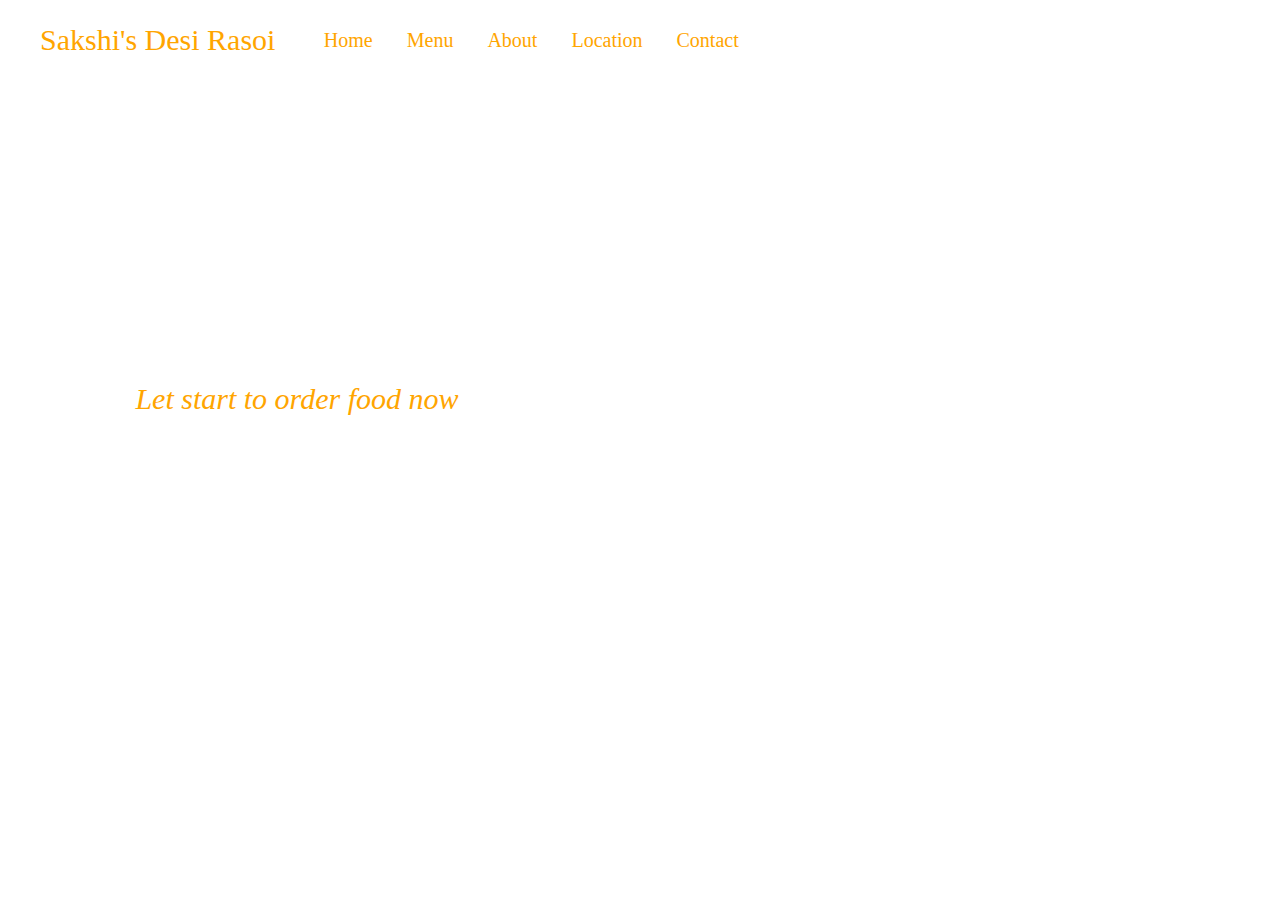
<file: restaurant/index.html>
<html>
    <head>
        <title>Restaurant Website</title>
        <link rel="stylesheet" href="p2.css">
        <link rel="stylesheet" href="https://cdnjs.cloudflare.com/ajax/libs/font-awesome/6.0.0-beta3/css/all.min.css" integrity="sha512-Fo3rlrZj/k7ujTnHg4CGR2D7kSs0v4LLanw2qksYuRlEzO+tcaEPQogQ0KaoGN26/zrn20ImR1DfuLWnOo7aBA==" crossorigin="anonymous" referrerpolicy="no-referrer" />
    </head>
    <body>
        <div class="top">
            <div class="logo">Sakshi's Desi Rasoi</div>
            <div class="nav">
                <a href="https://sakshilogin.netlify.app/">Home</a>
                <a href="menu.html">Menu</a>
                <a href="https://sakshiabout.netlify.app/">About</a>
                <a href="location.html">Location</a>
                <a href="">Contact</a>
            </div>
            <div class="search">
                <i class="fa-solid fa-search"></i>
                <i class="fa-solid fa-bars"></i>
            </div>
        </div>

        <div class="heading">
            <div class="left">
                <p>Are You Hungry?</p>
                <h1>Don't Wait</h1>
                <p>Let start to order food now</p>

                <button>Check out Menu</button>
            </div>

            <div class="right" id="food"></div>

            <div class="SocialMedia">
                <i class="fa-brands fa-facebook-f"></i>
                <i class="fa-brands fa-twitter"></i>
                <i class="fa-brands fa-instagram"></i>
                <i class="fa-brands fa-whatsapp"></i>
            </div>
        </div>

        <div class="bottom">
            <div class="menu">
                <div id="food1"></div>
                <div id="food2"></div>
                <div id="food3"></div>
                <div id="food4"></div>

            </div>
        </div>


        <script src="p2.js"></script>
    </body>
</html>
</file>
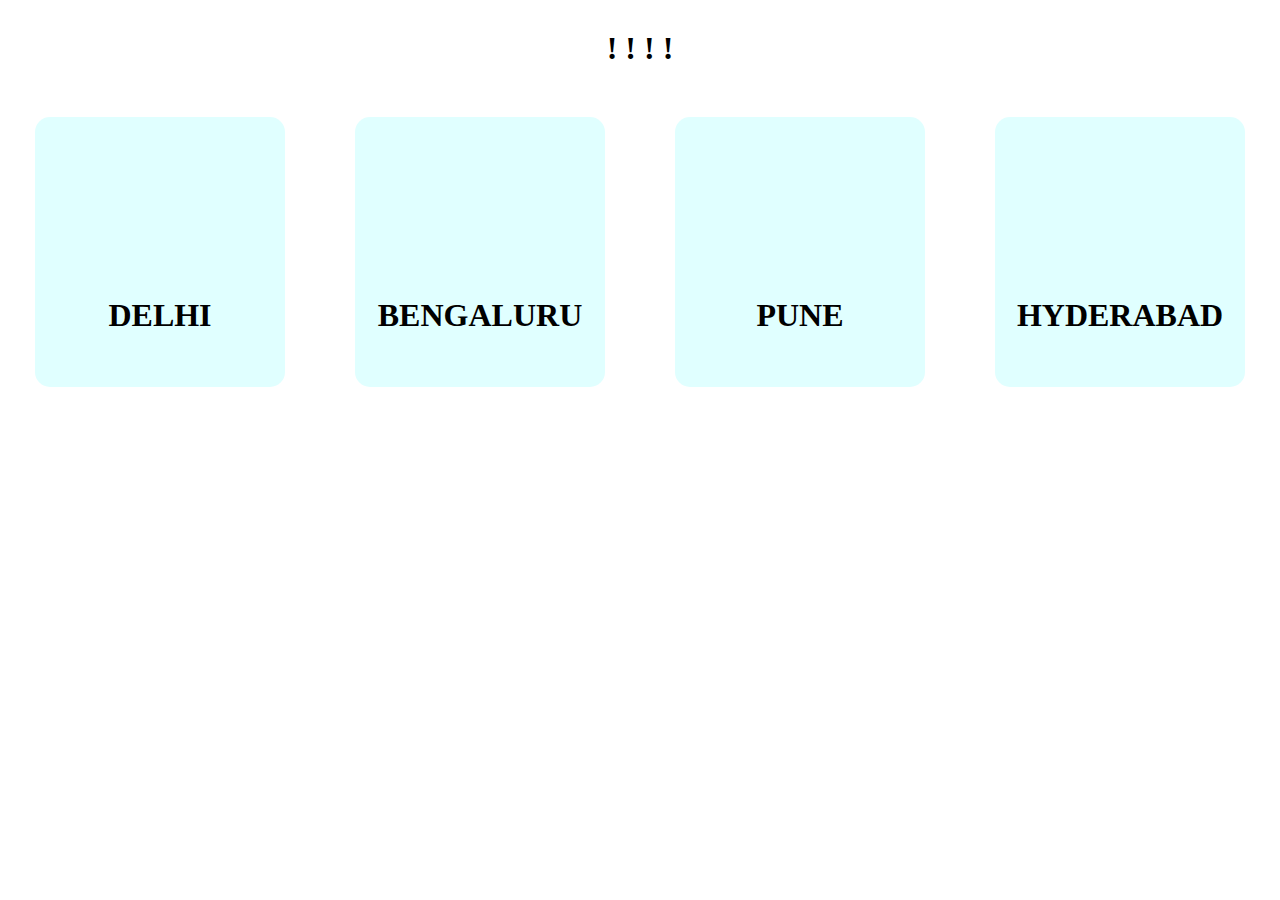
<file: restaurant/location.html>
<!DOCTYPE html>
<html>
<head>
  <meta charset="utf-8">
  <meta name="viewport" content="width=device-width, initial-scale=1">
  <title></title>
  <link rel="stylesheet" type="text/css" href="style5.css">
</head>
<body>
  <center>
    <h1>!             !   !                      !</h1>
  </center>
  
  <section class="container">
    <div class="card">
      <div class="card-image car-1"></div>
      <center>
        <h1>DELHI</h1>
        <h3>
          
        </center>
      
    </div>
     <div class="card">
      <div class="card-image car-2"></div>
      <center>
        <h1>BENGALURU</h1>

        
      </center>
      
      
    </div>
     <div class="card">
      <div class="card-image car-3"></div>
      <center>
        <h1>PUNE</h1>
        
        </center>
      
    </div>
     <div class="card">
      <div class="card-image car-4"></div>
      <center>
        <h1>HYDERABAD</h1><br>
        
        </center>    
  </section>

</body>
</html>
</file>
<file: restaurant/p2.css>
*{
    padding:0;
    margin:0;
}
body{
    width: 99%;
    height: 97%;
    background-image: url('https://i.pinimg.com/originals/08/9b/ce/089bce0b11f9a94c850061e14843f511.jpg');
    background-size:cover;
}
.top{
    display: flex;
    flex-direction: row;
    justify-content: space-between;
    height: 80px;
    align-items:center;
    padding:0px 40px;
}
.logo{
    font-size: 30px;
    color:orange;
}
.nav{
    position: relative;
    left:-180px;
}
a{
    padding:5px 15px;
    color:orange;
    font-size: 20px;
    text-decoration:none;
}
a:hover{
    color:white;
    text-decoration: underline;
    text-underline-position:under;
}
.search{
    font-size: 25px;
}
.search i{
    padding:5px 20px;
}
/************heading**************/
.heading{
    display: flex;
    justify-content: space-evenly;
    padding-top:65px;
    align-items:center;
}
.right{
    width: 440px;
    height: 440px;
    background-image: url('https://www.archanaskitchen.com/images/archanaskitchen/0-Affiliate-Articles/RESTAURANT_STYLE_SOUTH_INDIAN_THALI_original.jpg');
    background-size:cover;
    border-radius: 400px;
    display: flex;
    justify-content: center;
    align-items:center;
}
.right::before{
    width: 430px;
    height: 430px;
    border:2px solid white;
    content: '';
    position: absolute;
    border-radius: 430px;
    padding:10px;
}

/**********left************/
.left p:nth-child(1){
    color: white;
    font-size: 30px;
    letter-spacing: 1px;
    font-style: italic;
}
.left h1{
    font-size: 90px;
    color:white;
}
.left p:nth-child(3){
    color: orange;
    font-size: 30px;
    font-style: italic;
}
.left button{
    width: 150px;
    height: 30px;
    font-size: 15px;
    border-radius: 20px;
    border:2px solid white;
    background-color:transparent;
    color:white;
    margin:20px 0px;
}
/*********SocialMedia***************/
.SocialMedia{
    position: absolute;
    right: 0;
    display: flex;
    justify-content: space-evenly;
    align-items: center;
    flex-direction: column;
    width: 40px;
    height: 200px;
    background-color:white;
    font-size: 25px;

}
.SocialMedia i:hover {
    color:orange;
}


/***************bottom***************/
#food1,#food2{
    background-size:cover;
    width: 100px;
    height: 100px;
    border-radius: 100px;
    margin:0px 20px;
}
#food1{
    background-image: url('https://i.pinimg.com/originals/e1/da/d5/e1dad5315972c8a9db86fb01d69c7ecb.jpg');
}

#food2{
    background-image: url('https://www.archanaskitchen.com/images/archanaskitchen/0-Affiliate-Articles/RESTAURANT_STYLE_SOUTH_INDIAN_THALI_original.jpg');
}
.menu{
    display: flex;
    margin:0px 100px;
}
</file>
<file: restaurant/style5.css>
* {
  box-sizing: border-box;
  padding: 0;
  margin: 0;
  margin-top: 15px;

}
body {
  background: repeating-conic-gradient(27,27,27);
  background-image: url('https://png.pngtree.com/back_origin_pic/05/05/46/654363fbdf2476f5f692b062a088e305.jpg');
}
.container{
  display: flex;
  justify-content: center;
}
.card {
  background: lightcyan;
  width: 320px;
  height: 270px;
  margin: 35px;
  border-radius: 15px;
}
.card-image{
  height: 150px;
  margin-bottom: 5px;
  background-size: cover;
}

.car-1 {
  background-image: url('https://wallpaperaccess.com/full/3692558.jpg');
}

.car-2{
  background-image: url('https://wallpapercave.com/wp/wp2038248.jpg');
}
.car-3{
  background-image: url('https://wallpaperaccess.com/full/3014697.jpg');
}
.car-4{
  background-image: url('https://wallpaperaccess.com/full/3692670.jpg');
}
</file>
